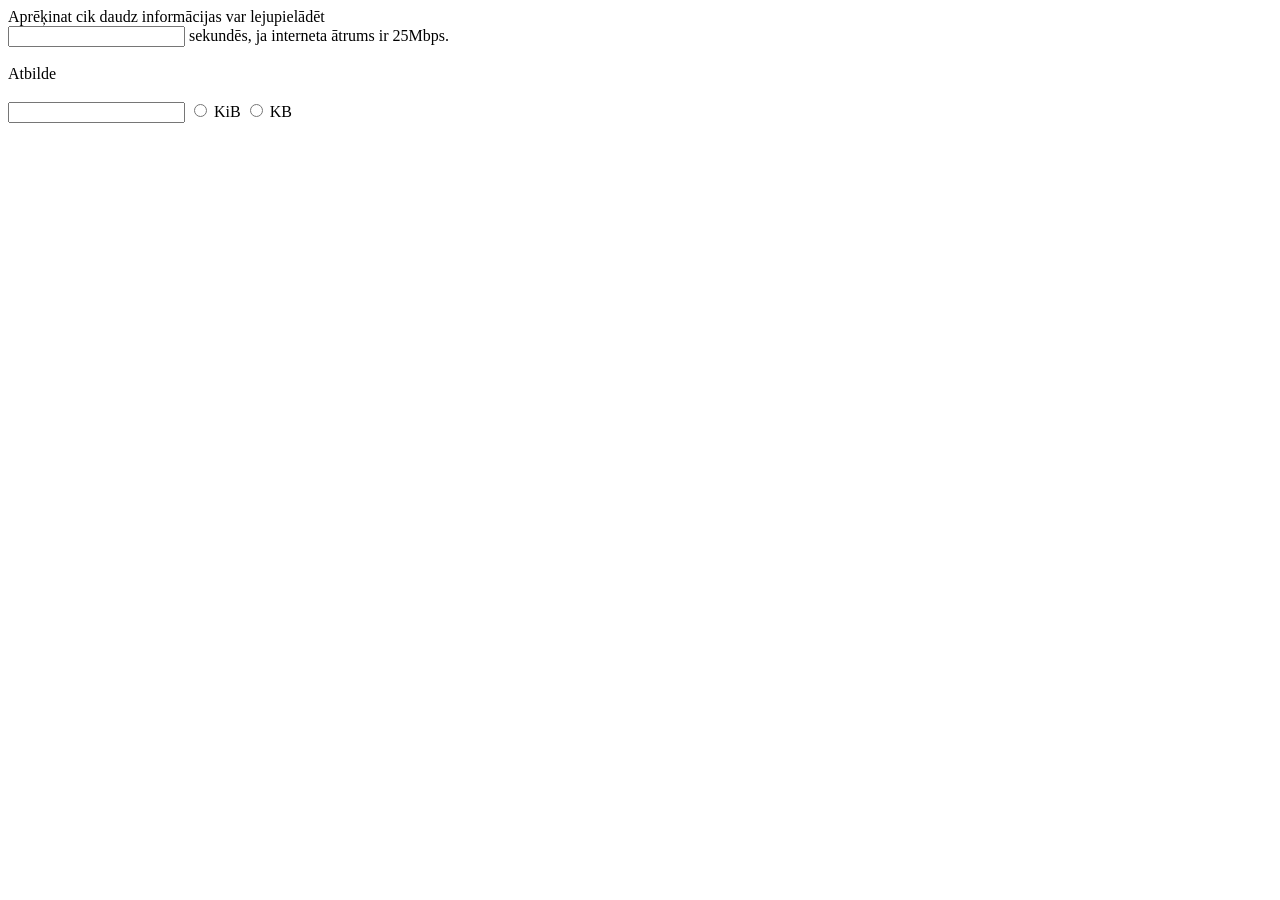
<file: baiti.html>
<!DOCTYPE html>
<html>
    <head>
        <title>Baiti</title>
        <meta charset="UTF-8">
        <meta name="viewport" content="width=device-width, initial-scale=1.0">  
        <script>
            function clearFields() {
            document.getElementById("ab").value=""
            document.getElementById("cd").value=""
        }
        </script>
    </head>
    <body>
        <form>
            <label for="ab">Aprēķinat cik daudz informācijas var lejupielādēt</label><br>
            <input type="text" id="ab" name="ab" onclick="clearFields()"> sekundēs, ja interneta ātrums ir 25Mbps.<br><br>
           
            <label for="cd">Atbilde</label><br><br>
            <input type="text" id="cd" name="cd">
           
            <input type="radio" id="abx" onclick="cd.value=3052*ab.value" name="a" value="abk">
            <label for="html">KiB</label>
           
            <input type="radio" id="aby" name="a" onclick="cd.value=3125*ab.value" value="abk">
            <label for="html">KB</label>
        </form>
    </body>
</html>
</file>
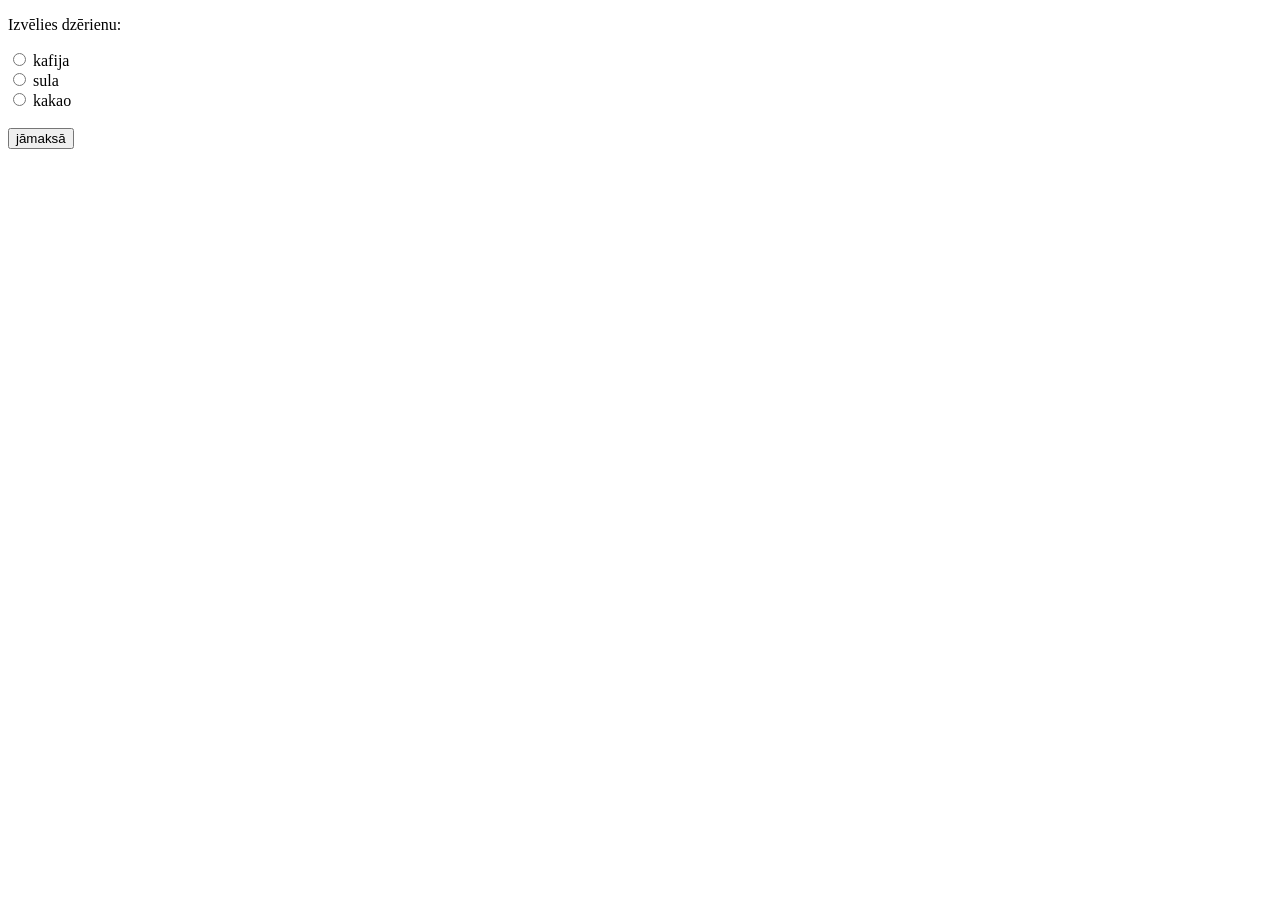
<file: dzer.html>
<!DOCTYPE html>
<html>
<body>
<script>
function maksa(){
	let dz = document.getElementsByName('drink');
    for(i = 0; i < dz.length; i++) {
       if(dz[i].checked)
      	document.getElementById("kilo").textContent=dz[i].value;
	}
 }   
</script>
<p>Izvēlies dzērienu:</p>
<form>
  <input type="radio" id="kafija" name="drink" value="3.60">
  <label for="kafija">kafija</label><br>
  
  <input type="radio" id="sula" name="drink" value="2.50">
  <label for="sula">sula</label><br>
  
  <input type="radio" id="kakao" name="drink" value="3.20">
  <label for="kakao">kakao</label><br><br>
  
  <input type="button" id="poga" value="jāmaksā" onclick="maksa()">
  <span id=kilo></span>
</form> 
</body>
</html>
</file>
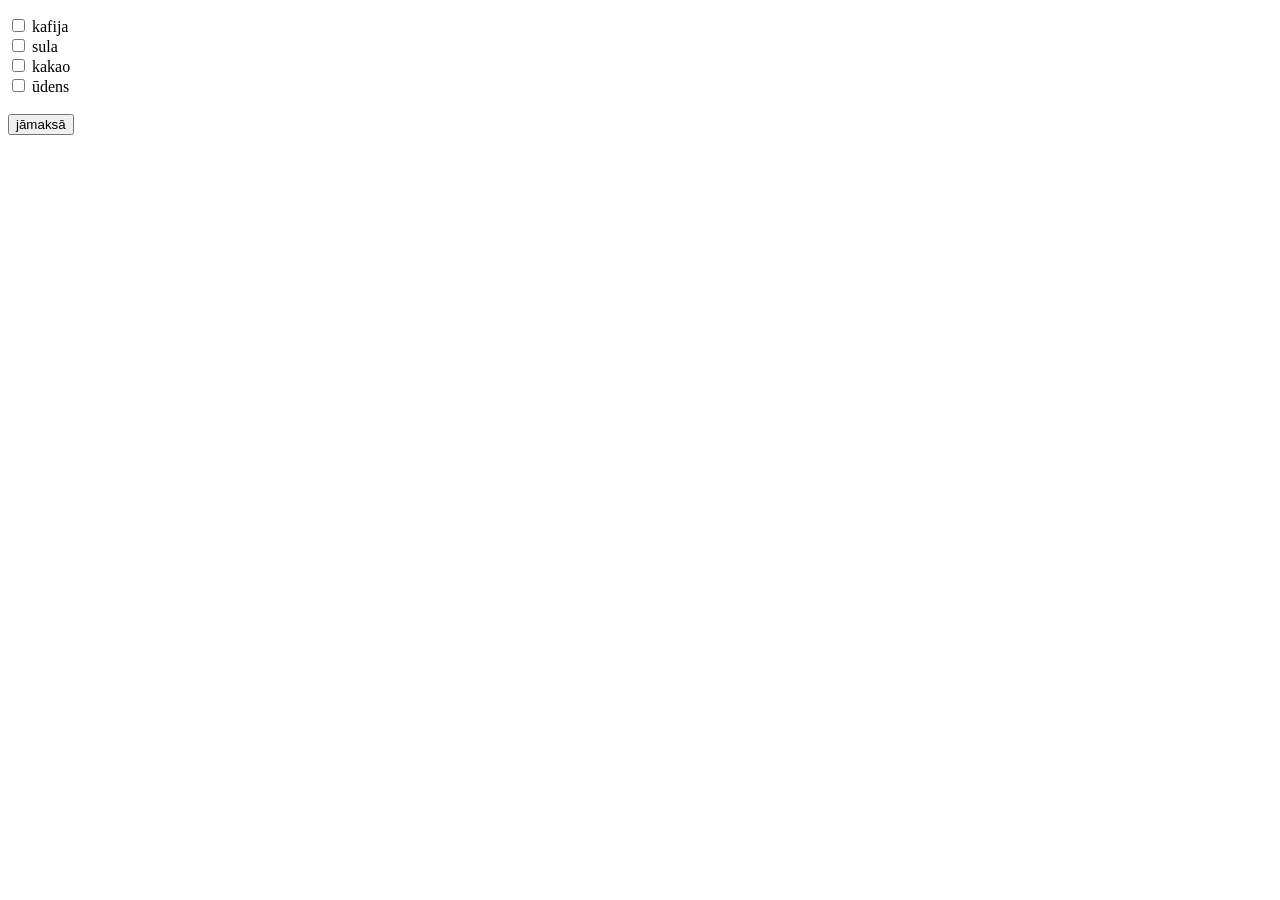
<file: dzerdaudz.html>
<!DOCTYPE html>
<html>
<body>
<script>
function maksa(){
	let dz = document.getElementsByTagName('input');
    let sum=0;
    for(i = 0; i < dz.length-1; i++) {
       if(dz[i].checked) sum+=Number(dz[i].value);
    }
    document.getElementById("maksa").innerHTML="Jāmaksā "+sum;
 }   
</script>
<p id="maksa"></p>
<form>
  <input type="checkbox" id="kafija" name="kafija" value="3.60">
  <label for="kafija">kafija</label><br>
  
  <input type="checkbox" id="sula"  name="sula" value="2.50">
  <label for="sula">sula</label><br>
  
  <input type="checkbox" id="kakao" name="kakao" value="3.20">
  <label for="kakao">kakao</label><br>
  
  <input type="checkbox" id="ūdens" name="ūdens" value="5.40">
  <label for="ūdens">ūdens</label><br><br>
  
  <input type="button" id="poga" value="jāmaksā" onclick="maksa()">
</form> 
</body>
</html>
</file>
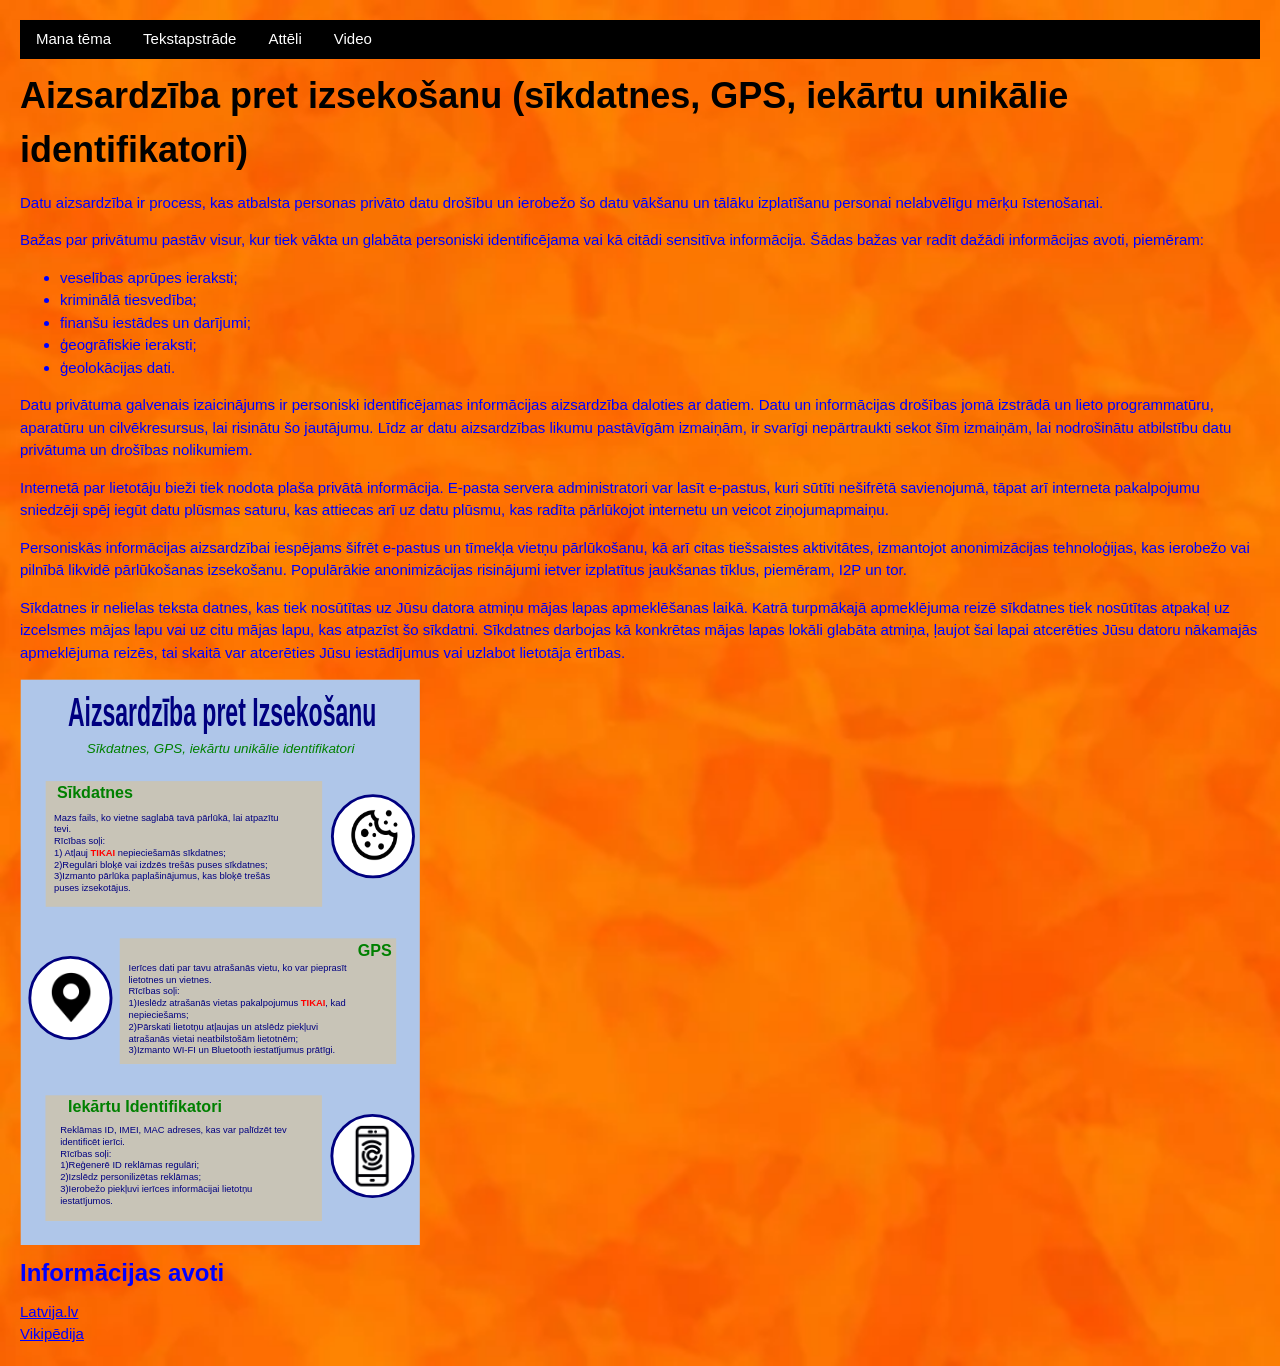
<file: otrais.html>
<!DOCTYPE html>
<html>
<head>
<meta charset="UTF-8">
<title>Mana tēma</title>

<link rel="stylesheet" href="mansStils.css">
<link rel="stylesheet" href="https://www.w3schools.com/w3css/4/w3.css">

</head>

<body>

<div class="w3-bar w3-black">

<a href="#tema" class="w3-bar-item w3-button">Mana tēma</a>
<a href="index.html#teksts" class="w3-bar-item w3-button">Tekstapstrāde</a>
<a href="index.html#atteli" class="w3-bar-item w3-button">Attēli</a>
<a href="index.html#video" class="w3-bar-item w3-button">Video</a>

</div>

    <h1 id="tema"><b>Aizsardzība pret izsekošanu (sīkdatnes, GPS, iekārtu unikālie identifikatori)</b></h1>

<p>
    Datu aizsardzība ir process, kas atbalsta personas privāto datu drošību un ierobežo šo datu vākšanu un tālāku izplatīšanu personai nelabvēlīgu mērķu īstenošanai. 
</p>
<p>
    Bažas par privātumu pastāv visur, kur tiek vākta un glabāta personiski identificējama vai kā citādi sensitīva informācija. Šādas bažas var radīt dažādi informācijas avoti, piemēram: 
</p>
<ul>
<li>veselības aprūpes ieraksti; </li> 
<li>kriminālā tiesvedība; </li>
<li>finanšu iestādes un darījumi; </li>
<li>ģeogrāfiskie ieraksti; </li>
<li>ģeolokācijas dati. </li>
</ul>
<p>
    Datu privātuma galvenais izaicinājums ir personiski identificējamas informācijas aizsardzība daloties ar datiem. Datu un informācijas drošības jomā izstrādā un lieto programmatūru, aparatūru un cilvēkresursus, lai risinātu šo jautājumu. Līdz ar datu aizsardzības likumu pastāvīgām izmaiņām, ir svarīgi nepārtraukti sekot šīm izmaiņām, lai nodrošinātu atbilstību datu privātuma un drošības nolikumiem. 
</p>
<p>
    Internetā par lietotāju bieži tiek nodota plaša privātā informācija. E-pasta servera administratori var lasīt e-pastus, kuri sūtīti nešifrētā savienojumā, tāpat arī interneta pakalpojumu sniedzēji spēj iegūt datu plūsmas saturu, kas attiecas arī uz datu plūsmu, kas radīta pārlūkojot internetu un veicot ziņojumapmaiņu. 
</p>
<p>
    Personiskās informācijas aizsardzībai iespējams šifrēt e-pastus un tīmekļa vietņu pārlūkošanu, kā arī citas tiešsaistes aktivitātes, izmantojot anonimizācijas tehnoloģijas, kas ierobežo vai pilnībā likvidē pārlūkošanas izsekošanu. Populārākie anonimizācijas risinājumi ietver izplatītus jaukšanas tīklus, piemēram, I2P un tor. 
</p>
<p>
    Sīkdatnes ir nelielas teksta datnes, kas tiek nosūtītas uz Jūsu datora atmiņu mājas lapas apmeklēšanas laikā. Katrā turpmākajā apmeklējuma reizē sīkdatnes tiek nosūtītas atpakaļ uz izcelsmes mājas lapu vai uz citu mājas lapu, kas atpazīst šo sīkdatni. Sīkdatnes darbojas kā konkrētas mājas lapas lokāli glabāta atmiņa, ļaujot šai lapai atcerēties Jūsu datoru nākamajās apmeklējuma reizēs, tai skaitā var atcerēties Jūsu iestādījumus vai uzlabot lietotāja ērtības. 
</p>
<img src="IMG/plakats.svg" width="400">

<h3><b>Informācijas avoti</b></h3>

<a href="https://latvija.lv/Sikdatnes ">Latvija.lv</a><br>
<a href="https://lv.wikipedia.org/wiki/Datu_aizsardz%C4%ABba ">Vikipēdija</a>

</body>
</html>
</file>
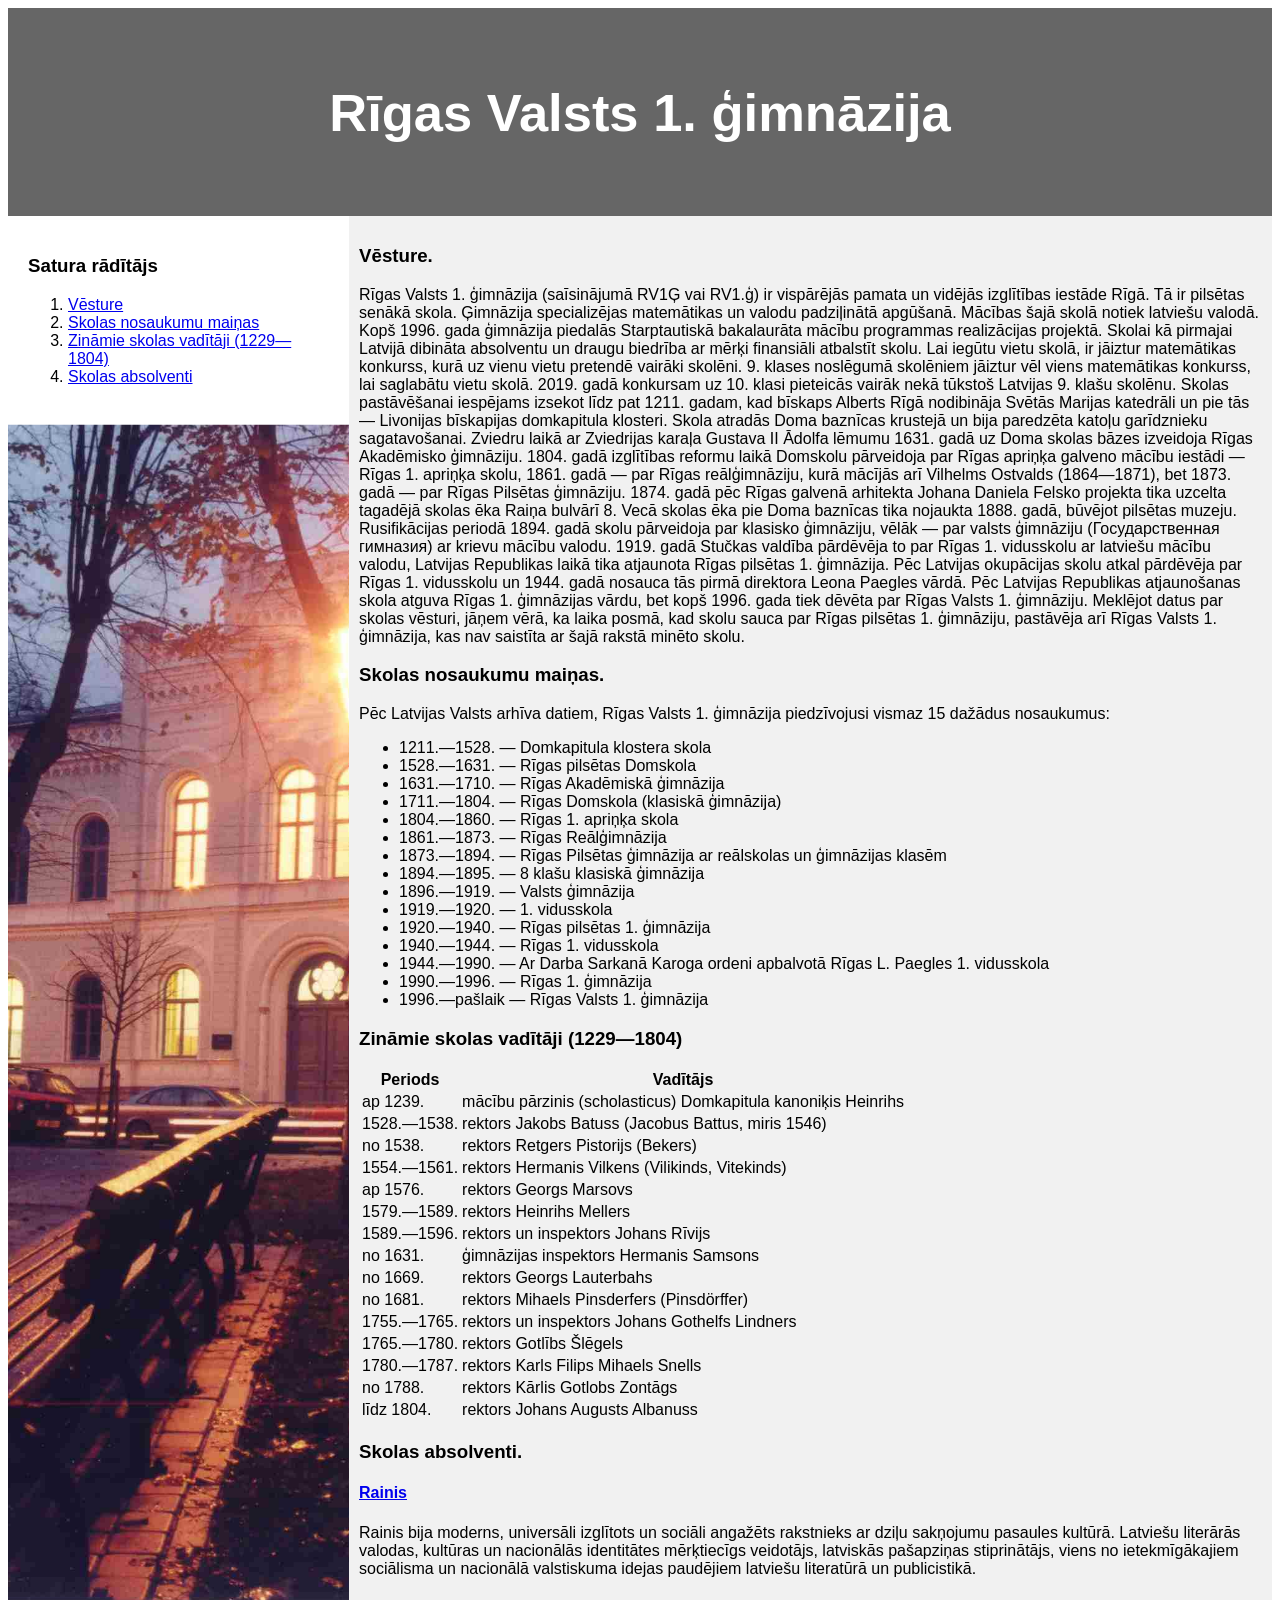
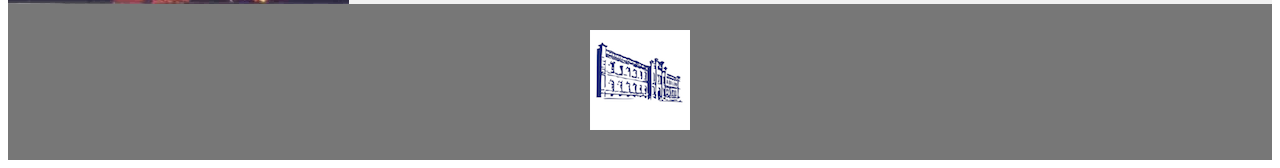
<file: skola.html>
<!DOCTYPE html>
<html lang="en">
<head>
<title>CSS Template</title>
<meta charset="utf-8">
<meta name="viewport" content="width=device-width, initial-scale=1">
<style>
* {
  box-sizing: border-box;
}

body {
  font-family: Arial, Helvetica, sans-serif;
}

/* Style the header */
header {
  background-color: #666;
  padding: 30px;
  text-align: center;
  font-size: 35px;
  color: white;
}

/* Container for flexboxes */
section {
  display: -webkit-flex;
  display: flex;
}

/* Style the navigation menu */
nav {
  -webkit-flex: 1;
  -ms-flex: 1;
  flex: 1;
  background-image: url(skola.png);
  padding: 20px;
  background-size: cover;
  background-repeat: no-repeat;
}

/* Style the list inside the menu */
nav ul {
  list-style-type: none;
  padding: 0;
}

/* Style the content */
article {
  -webkit-flex: 3;
  -ms-flex: 3;
  flex: 3;
  background-color: #f1f1f1;
  padding: 10px;
}

/* Style the footer */
footer {
  background-color: #777;
  padding: 10px;
  text-align: center;
  color: white;
}

/* Responsive layout - makes the menu and the content (inside the section) sit on top of each other instead of next to each other */
@media (max-width: 600px) {
  section {
    -webkit-flex-direction: column;
    flex-direction: column;
  }
}
</style>
</head>
<body>

<header>
  <h2>Rīgas Valsts 1. ģimnāzija</h2>
</header>

<section>
  <nav>
          <h3>Satura rādītājs</h3>
    <ol>
      <li><a href="#vesture">Vēsture</a></li>
      <li><a href="#nosaukumi">Skolas nosaukumu maiņas</a></li>
      <li><a href="#vaditaji">Zināmie skolas vadītāji (1229—1804)</a></li>
      <li><a href="#absolventi">Skolas absolventi</a></li>
    </ol>
  </nav>
  
  <article>
      <h3 id="vesture">Vēsture.</h3>
<p>Rīgas Valsts 1. ģimnāzija (saīsinājumā RV1Ģ vai RV1.ģ) ir vispārējās pamata un vidējās izglītības iestāde Rīgā. Tā ir pilsētas senākā skola. Ģimnāzija specializējas matemātikas un valodu padziļinātā apgūšanā. Mācības šajā skolā notiek latviešu valodā. Kopš 1996. gada ģimnāzija piedalās Starptautiskā bakalaurāta mācību programmas realizācijas projektā. Skolai kā pirmajai Latvijā dibināta absolventu un draugu biedrība ar mērķi finansiāli atbalstīt skolu. Lai iegūtu vietu skolā, ir jāiztur matemātikas konkurss, kurā uz vienu vietu pretendē vairāki skolēni. 9. klases noslēgumā skolēniem jāiztur vēl viens matemātikas konkurss, lai saglabātu vietu skolā. 2019. gadā konkursam uz 10. klasi pieteicās vairāk nekā tūkstoš Latvijas 9. klašu skolēnu.
Skolas pastāvēšanai iespējams izsekot līdz pat 1211. gadam, kad bīskaps Alberts Rīgā nodibināja Svētās Marijas katedrāli un pie tās — Livonijas bīskapijas domkapitula klosteri. Skola atradās Doma baznīcas krustejā un bija paredzēta katoļu garīdznieku sagatavošanai. Zviedru laikā ar Zviedrijas karaļa Gustava II Ādolfa lēmumu 1631. gadā uz Doma skolas bāzes izveidoja Rīgas Akadēmisko ģimnāziju. 1804. gadā izglītības reformu laikā Domskolu pārveidoja par Rīgas apriņķa galveno mācību iestādi — Rīgas 1. apriņķa skolu, 1861. gadā — par Rīgas reālģimnāziju, kurā mācījās arī Vilhelms Ostvalds (1864—1871), bet 1873. gadā — par Rīgas Pilsētas ģimnāziju. 1874. gadā pēc Rīgas galvenā arhitekta Johana Daniela Felsko projekta tika uzcelta tagadējā skolas ēka Raiņa bulvārī 8. Vecā skolas ēka pie Doma baznīcas tika nojaukta 1888. gadā, būvējot pilsētas muzeju. Rusifikācijas periodā 1894. gadā skolu pārveidoja par klasisko ģimnāziju, vēlāk — par valsts ģimnāziju (Государственная гимназия) ar krievu mācību valodu. 1919. gadā Stučkas valdība pārdēvēja to par Rīgas 1. vidusskolu ar latviešu mācību valodu, Latvijas Republikas laikā tika atjaunota Rīgas pilsētas 1. ģimnāzija. Pēc Latvijas okupācijas skolu atkal pārdēvēja par Rīgas 1. vidusskolu un 1944. gadā nosauca tās pirmā direktora Leona Paegles vārdā. Pēc Latvijas Republikas atjaunošanas skola atguva Rīgas 1. ģimnāzijas vārdu, bet kopš 1996. gada tiek dēvēta par Rīgas Valsts 1. ģimnāziju. Meklējot datus par skolas vēsturi, jāņem vērā, ka laika posmā, kad skolu sauca par Rīgas pilsētas 1. ģimnāziju, pastāvēja arī Rīgas Valsts 1. ģimnāzija, kas nav saistīta ar šajā rakstā minēto skolu.
<h3 id="nosaukumi">Skolas nosaukumu maiņas.</h3>
Pēc Latvijas Valsts arhīva datiem, Rīgas Valsts 1. ģimnāzija piedzīvojusi vismaz 15 dažādus nosaukumus:<br>
<ul>
<li>1211.—1528. — Domkapitula klostera skola</li>
<li>1528.—1631. — Rīgas pilsētas Domskola</li>
<li>1631.—1710. — Rīgas Akadēmiskā ģimnāzija</li>
<li>1711.—1804. — Rīgas Domskola (klasiskā ģimnāzija)</li>
<li>1804.—1860. — Rīgas 1. apriņķa skola</li>
<li>1861.—1873. — Rīgas Reālģimnāzija</li>
<li>1873.—1894. — Rīgas Pilsētas ģimnāzija ar reālskolas un ģimnāzijas klasēm</li>
<li>1894.—1895. — 8 klašu klasiskā ģimnāzija</li>
<li>1896.—1919. — Valsts ģimnāzija</li>
<li>1919.—1920. — 1. vidusskola</li>
<li>1920.—1940. — Rīgas pilsētas 1. ģimnāzija</li>
<li>1940.—1944. — Rīgas 1. vidusskola</li>
<li>1944.—1990. — Ar Darba Sarkanā Karoga ordeni apbalvotā Rīgas L. Paegles 1. vidusskola</li>
<li>1990.—1996. — Rīgas 1. ģimnāzija</li>
<li>1996.—pašlaik — Rīgas Valsts 1. ģimnāzija</li>
</ul>
<h3 id="vaditaji">Zināmie skolas vadītāji (1229—1804)</h3>
<table>
    <tr><th><b>Periods</b></th>    <th><b>Vadītājs</b></th></tr>
<tr><td>ap 1239.</td> 	<td>mācību pārzinis (scholasticus) Domkapitula kanoniķis Heinrihs</td></tr>
<tr><td>1528.—1538.</td> 	<td>rektors Jakobs Batuss (Jacobus Battus, miris 1546)</td></tr>
<tr><td>no 1538.</td> 	<td>rektors Retgers Pistorijs (Bekers)</td></tr>
<tr><td>1554.—1561.</td> 	<td>rektors Hermanis Vilkens (Vilikinds, Vitekinds)</td></tr>
<tr><td>ap 1576.</td> 	<td>rektors Georgs Marsovs</td></tr>
<tr><td>1579.—1589.</td> 	<td>rektors Heinrihs Mellers</td></tr>
<tr><td>1589.—1596.</td> 	<td>rektors un inspektors Johans Rīvijs</td></tr>
<tr><td>no 1631.</td> 	<td>ģimnāzijas inspektors Hermanis Samsons</td></tr>
<tr><td>no 1669.</td> 	<td>rektors Georgs Lauterbahs</td></tr>
<tr><td>no 1681.</td> 	<td>rektors Mihaels Pinsderfers (Pinsdörffer)</td></tr>
<tr><td>1755.—1765.</td> 	<td>rektors un inspektors Johans Gothelfs Lindners</td></tr>
<tr><td>1765.—1780.</td> 	<td>rektors Gotlībs Šlēgels</td></tr>
<tr><td>1780.—1787.</td> 	<td>rektors Karls Filips Mihaels Snells</td></tr>
<tr><td>no 1788.</td> 	<td>rektors Kārlis Gotlobs Zontāgs</td></tr>
<tr><td>līdz 1804.</td> 	<td>rektors Johans Augusts Albanuss</td></tr>
</table>
<h3 id="absolventi">Skolas absolventi.</h3>
<h4><a href="https://enciklopedija.lv/skirklis/55869-Rainis" name="enciklopedija.lv">Rainis</a></h4>
<p>Rainis bija moderns, universāli izglītots un sociāli angažēts rakstnieks ar dziļu sakņojumu pasaules kultūrā. Latviešu literārās valodas, kultūras un nacionālās identitātes mērķtiecīgs veidotājs, latviskās pašapziņas stiprinātājs, viens no ietekmīgākajiem sociālisma un nacionālā valstiskuma idejas paudējiem latviešu literatūrā un publicistikā.</p>

  </article>
</section>

<footer>
    
    <p><a href="https://www.r1g.edu.lv/"><img src="logo.png" alt="logo"></a></p>
    
</footer>

</body>
</html>
</file>
<file: mansStils.css>
body{
background-image: url("IMG/orange.webp");
background-size: cover;
color: blue;
font-family: Arial;
padding: 20px;
text-align: left;
}

h1{
color: black;
}

h2{
color: darkblue;
}

img{
border: 3px solid white;
}
</file>
